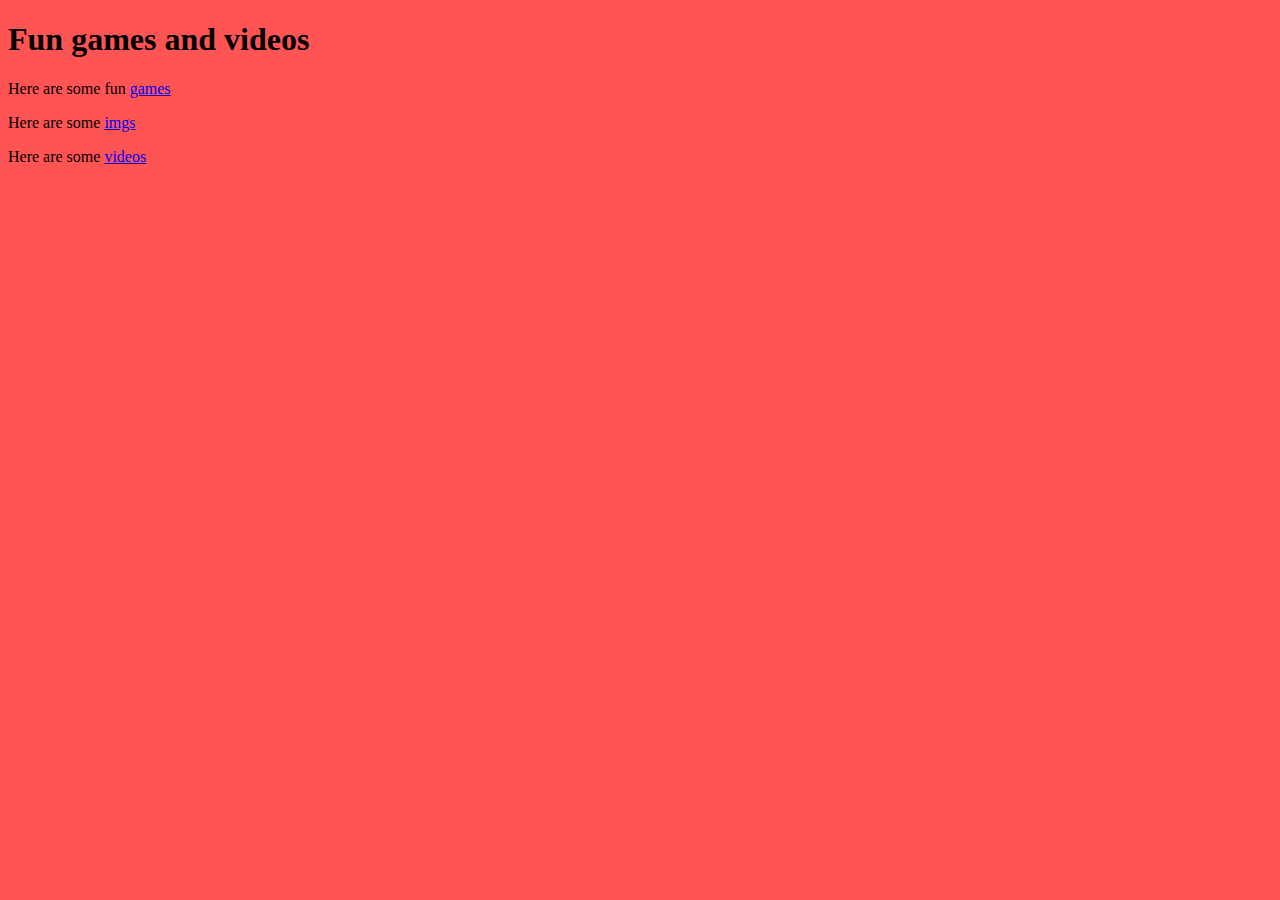
<file: index.html>
<!DOCTYPE html>
<html>
  <head>
    <meta charset="utf-8">
    <title>fun games</title>
    <link rel="stylesheet" href="css/games.css"></link>
  </head>
  <body class="games">

     <h1>Fun games and videos</h1>

     <p>Here are some fun <a href="games.html">games </a> </p>

     <p>Here are some <a href="img.html">imgs </a> </p>

     <a>Here are some <a href="videos.html">videos </a> </p>

  </body>
</html>
</file>
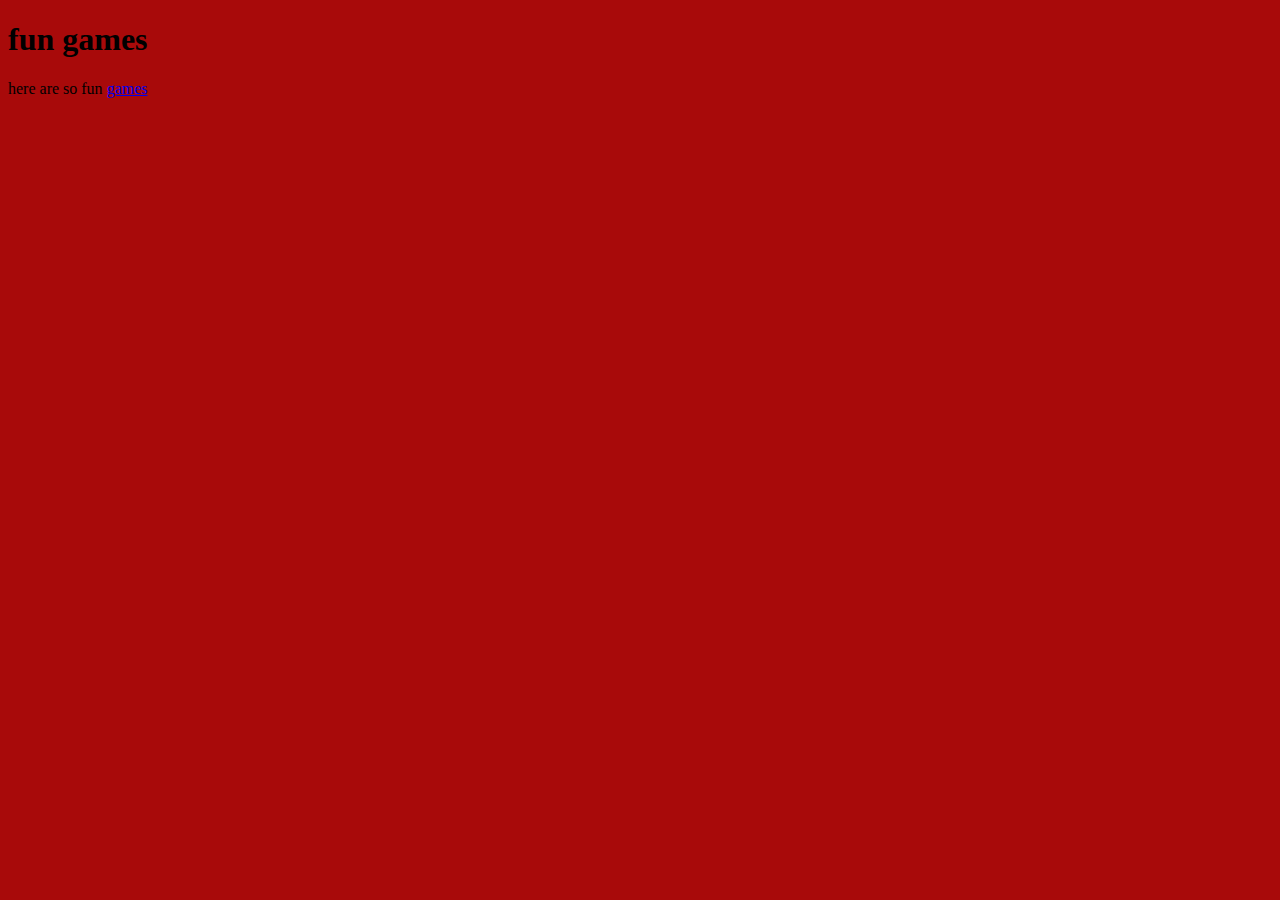
<file: fun_games.html>
<!DOCTYPE html>
<html>
  <head>
    <meta charset="utf-8">
    <title>fun games</title>
    <link rel="stylesheet" href="css/fun_games.css"></link>
  </head>
  <body class="fun_games">

     <h1>fun games</h1>

     <p>here are so fun <a href="games.html">games </a> </p>


  </body>
</html>
</file>
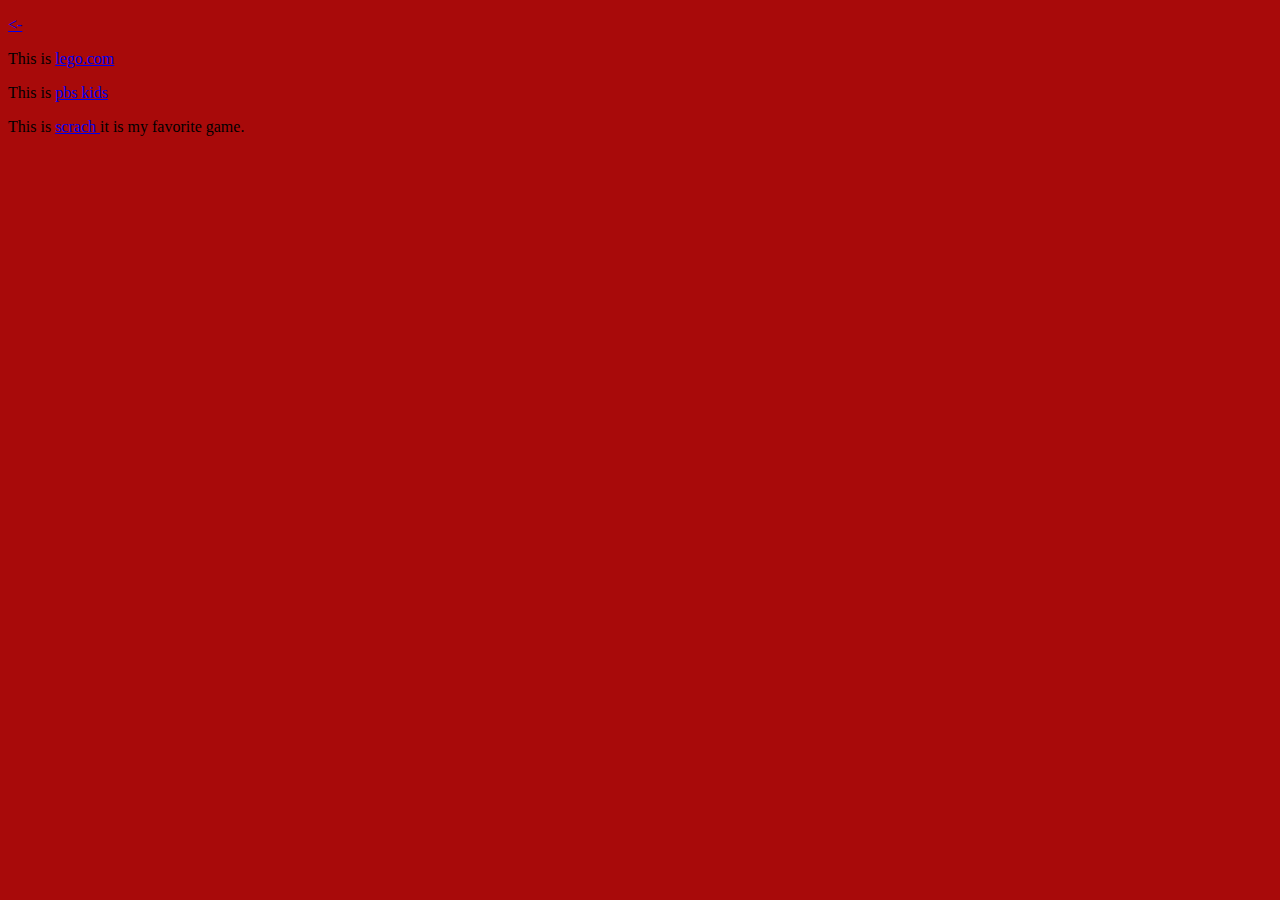
<file: games.html>
<!DOCTYPE html>
<html>
  <head>
    <meta charset="utf-8">
    <title>games</title>
    <link rel="stylesheet" href="css/fun_games.css"></link>
  </head>
  <body class="fun_games">


  <p> <a href="index.html"> <- </a> </p>

   <p>This is <a href="https://www.lego.com/en-us/"target="-blank">lego.com </a> </p>

  <p>This is <a href="http://pbskids.org"target="-blank">pbs kids </a> </p>

  <p>This is <a href="https://scratch.mit.edu"target="-blank">scrach </a> it is my favorite game. </p>

</body>
</html>
</file>
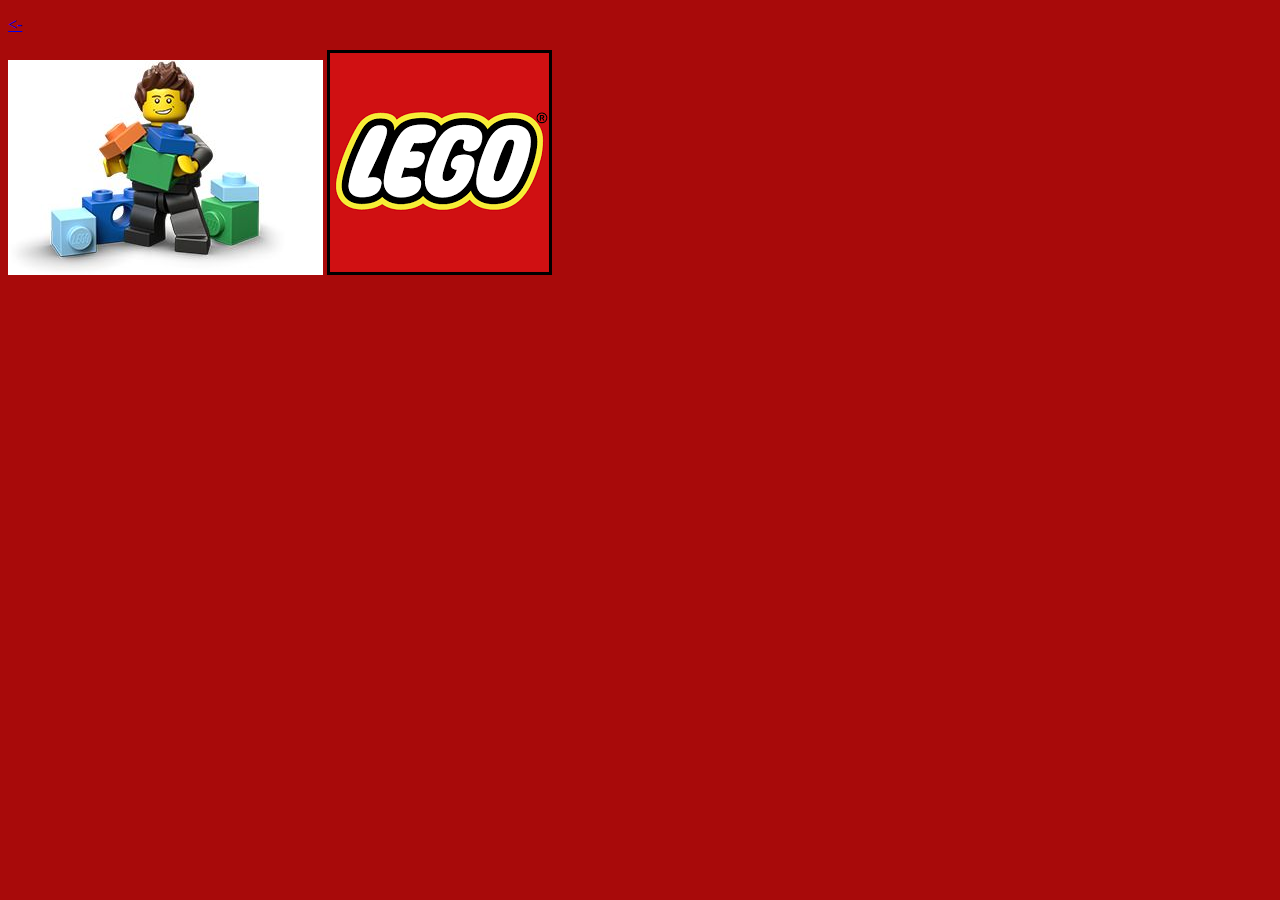
<file: img.html>
<!DOCTYPE html>
<html>
  <head>
    <meta charset="utf-8">
    <title>img</title>
    <link rel="stylesheet" href="css/fun_games.css"></link>
  </head>
  <body  class="fun_games">

    <p> <a href="index.html"> <- </a> </p>

    <img src="img/more-lego-bricks.jpg" class="img-fun"/>

    <img src="img/imgres.png" class="img-fun"/>

  </body>
</html>
</file>
<file: css/games.css>
.games {
  background-color: #ff5454;
}
</file>
<file: css/fun_games.css>
.fun_games {
  background-color: #a80a0a;
}
</file>
